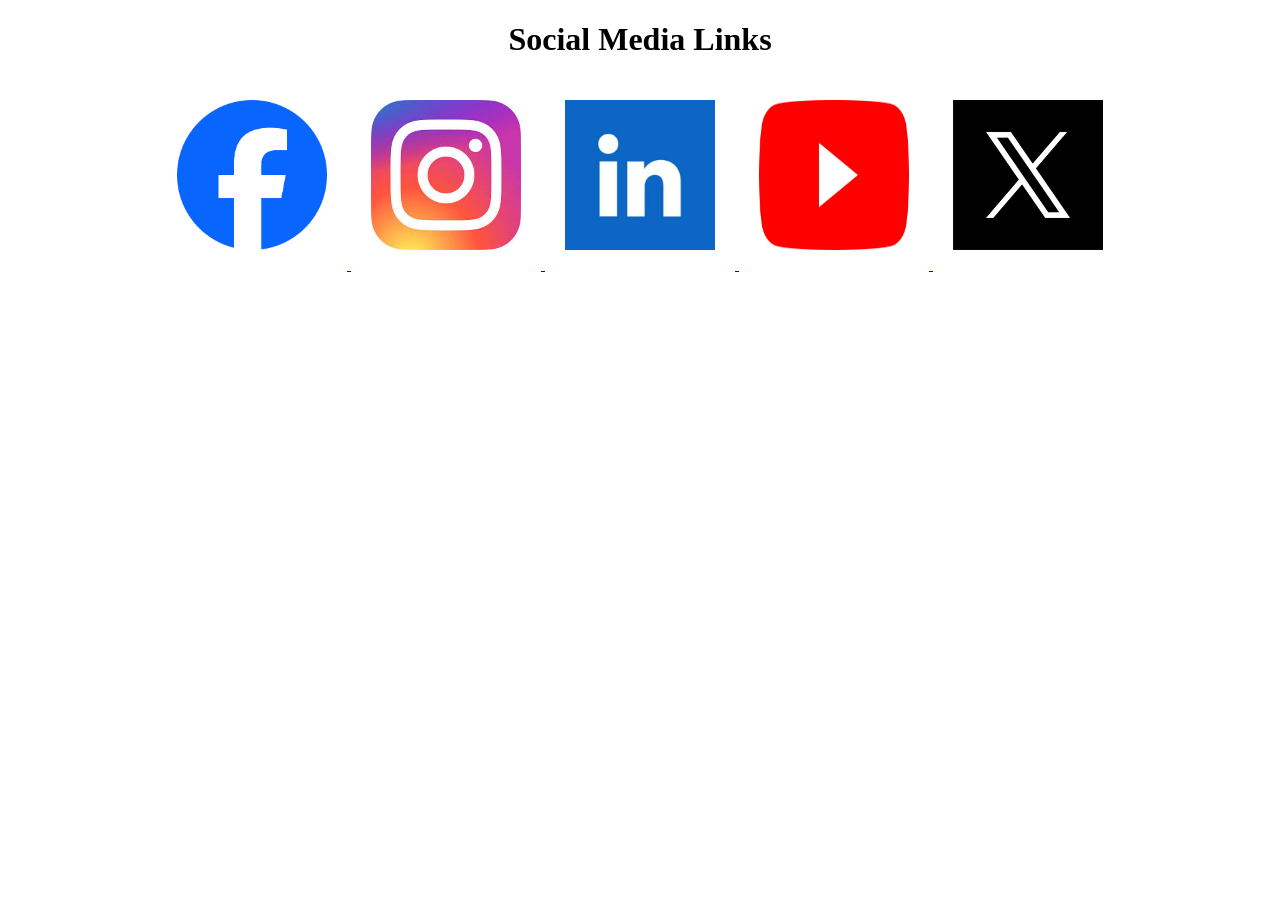
<file: index.html>
<!DOCTYPE html>
<html>
<head>
    <title>Social Media Links</title>
    
    <link rel="stylesheet" href="style.css">
</head>

<body>

 <h1>Social Media Links</h1>

    <a href="https://www.facebook.com/" target="_blank">
        <img src="facebook.jpg" alt="facebook">
    </a>   

    <a href="https://www.instagram.com/" target="_blank">
        <img src="instagram.jpg" alt="Instagram"  >
    </a>

    <a 
    href="https://www.linkedin.com/" target="_blank">
        <img src="linkedin.jpg" alt="linkedin" >
    </a>

     <a 
    href="https://www.youtube.com/" target="_blank">
        <img src="youtube.jpg" alt="youtube" >
    </a>

    <a href="https://x.com/" target="_blank">
        <img src="x.jpg" alt="X" >
    </a>

</body>
</html>
</file>
<file: style.css>
body {
            background-color: rgb(255, 255, 255);
            text-align: center;
        }

        img {
            width: 150px;
            height: 150px;
            margin: 20px;
        }
</file>
